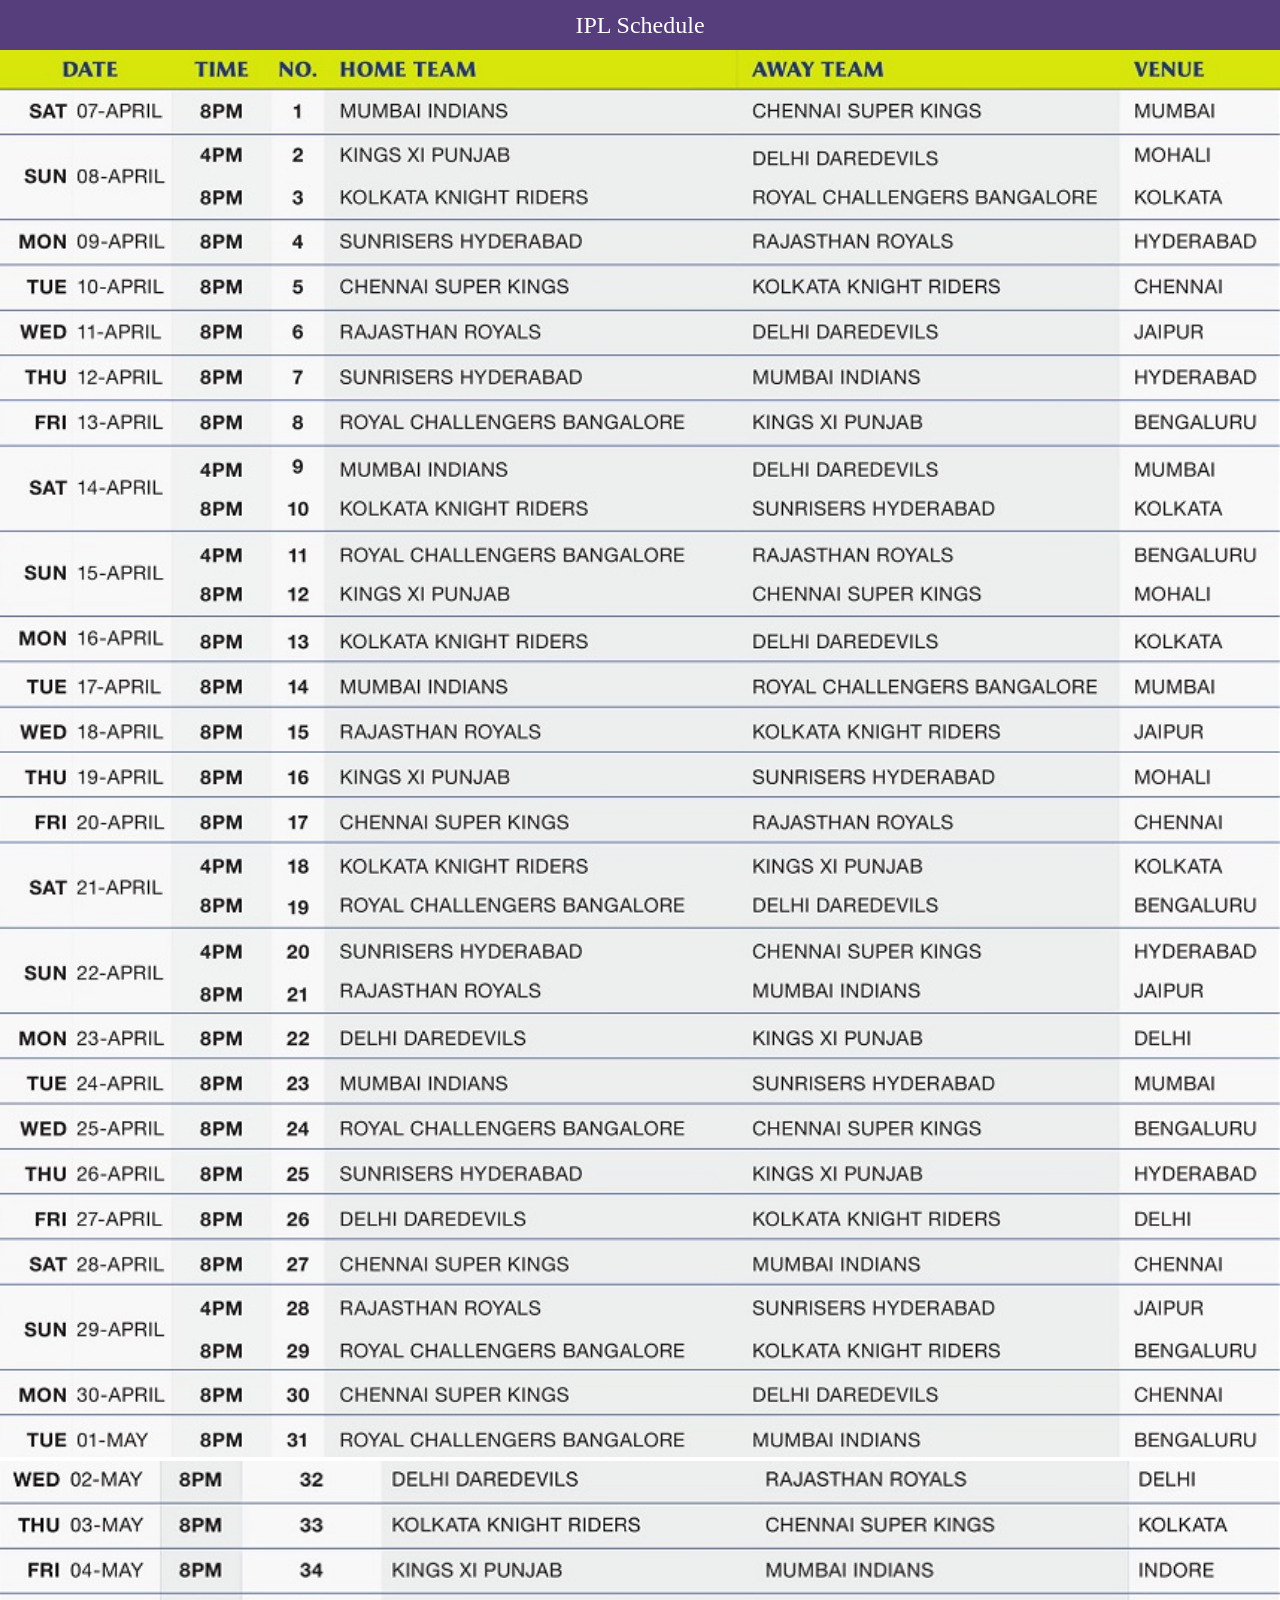
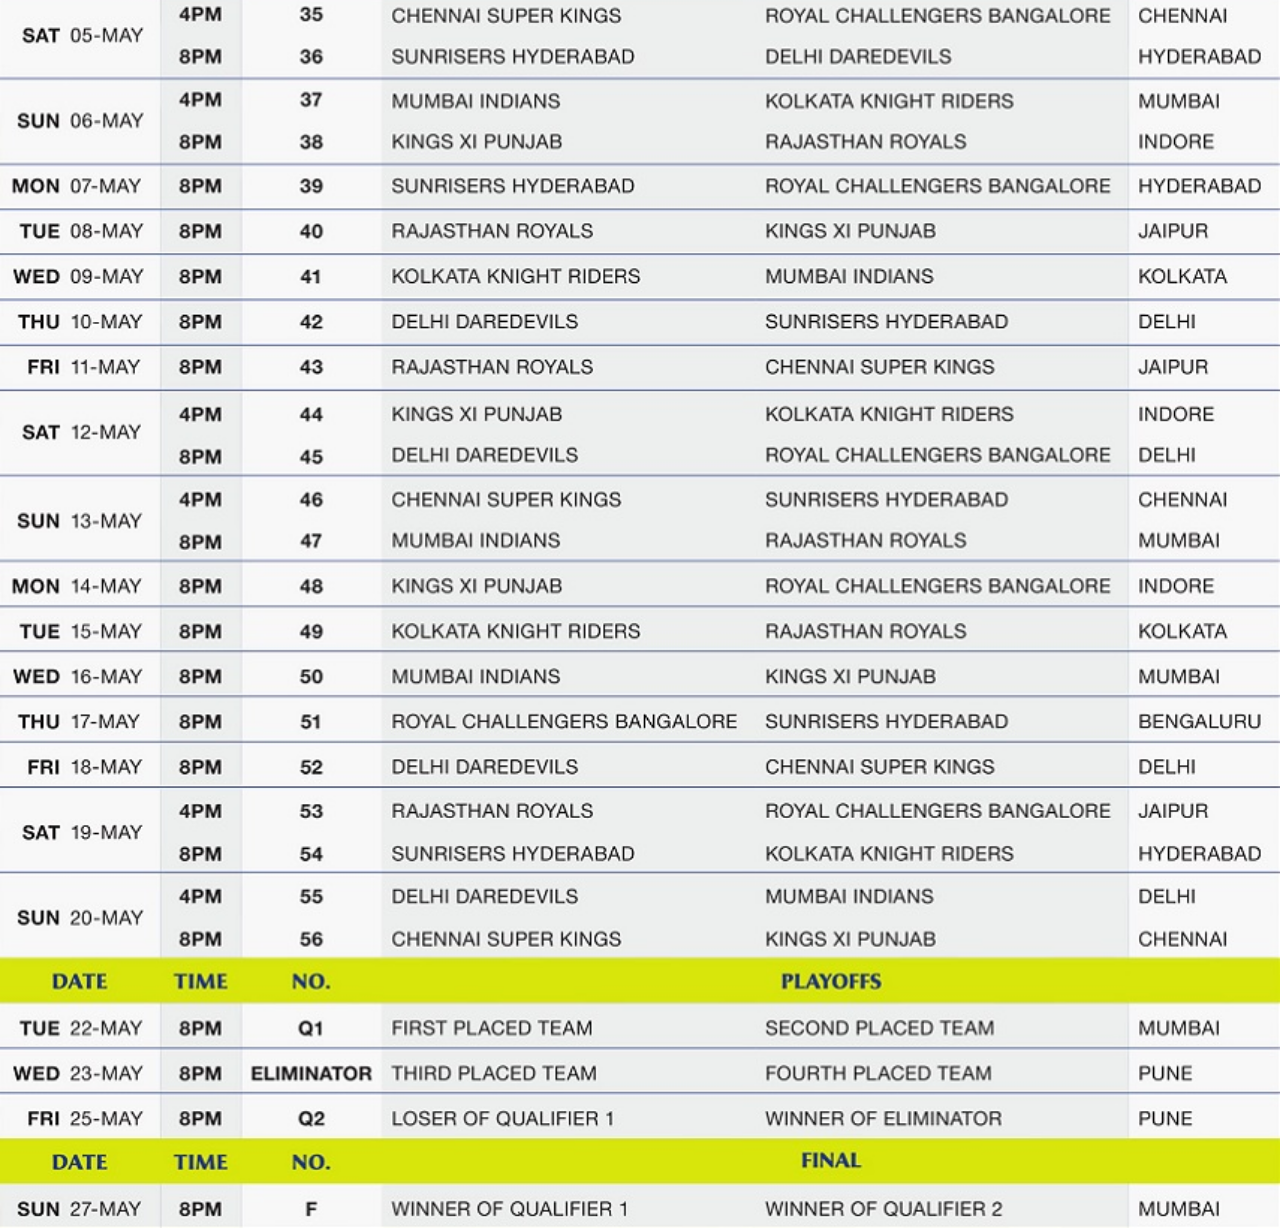
<file: public/index.html>
<!DOCTYPE html>
<html>

<head>
    <title>IPL Schedule PWA</title>
    <meta charset="utf-8">
    <meta http-equiv="X-UA-Compatible" content="IE=edge">
    <meta name="viewport" content="width=device-width, initial-scale=1.0">
    <link rel="stylesheet" type="text/css" href="styles/style.css">

    <link rel="manifest" href="/manifest.json">

    <!-- Add to home screen for Safari on iOS -->
    <meta name="apple-mobile-web-app-capable" content="yes">
    <meta name="apple-mobile-web-app-status-bar-style" content="black">
    <meta name="apple-mobile-web-app-title" content="Template PWA">
    <link rel="apple-touch-icon" href="images/icons/ipl-152x152.png">
    <!-- Windows -->
    <meta name="msapplication-TileImage" content="images/icons/ipl-144x144.png">
    <meta name="msapplication-TileColor" content="#2F3BA2">

    <link rel="icon" type="image/png" href="images/icons/ipl.png">
</head>

<body>
    <div class="header">IPL Schedule</div>
    <div><img src="images/schedule1.jpg" class="schedule_img" /></div>
    <div><img src="images/schedule2.jpg" class="schedule_img" /></div>
    <script type="text/javascript" src="scripts/app.js">
    </script>
</body>

</html>
</file>
<file: public/styles/style.css>
html,body,div{
padding:0;
margin:0;
}
.header{
    display: flex;
    align-items: center;
    justify-content: center;
    background-color: #563d7c;
    color: white;
    height: 50px;
    font-size: 1.5em;
}

.schedule_img{
width:100%;
}
</file>
